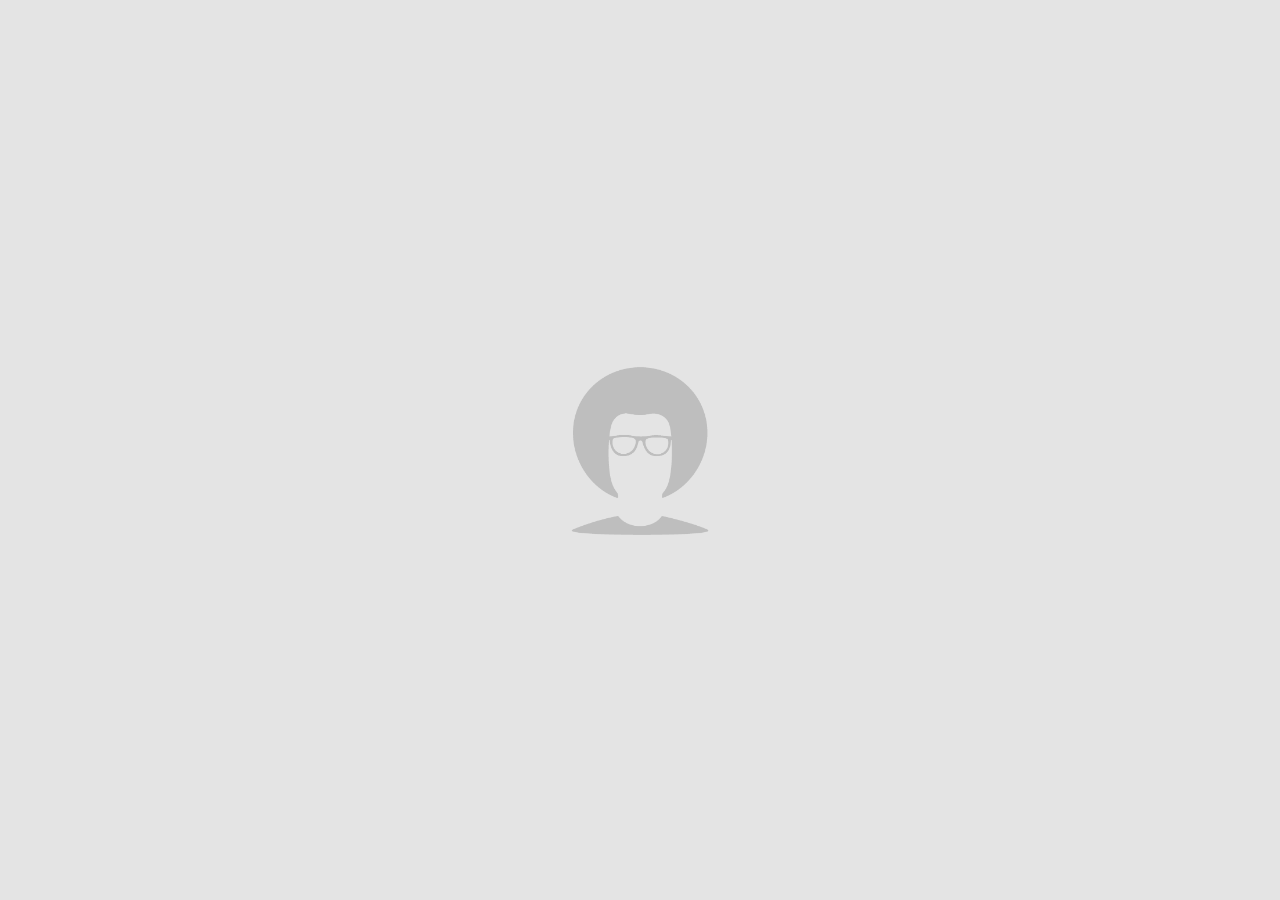
<file: index.html>
<html>
    <link href="CSS.css" rel="stylesheet" type="text/css">
    <meta charset="utf-8">
    <link rel="shortcut icon" href="img/my%20head%2019.6x20%20icon%20S.png" type="image/vnd.microsoft.icon">
    <title> Home </title>
    
    
    <head class="head">
    </head>
    
    <body>
	
	<div>
        	<a  href="https://samank.me"><img src="img/myheadwhite.png"></a>
        </div>
    </body> 
</html>
</file>
<file: CSS.css>
.head {
    
}

body {
    display: grid;
    background-color: #e4e4e4;
    width: 100%;
    height: 100%;
    margin: auto;
}

div {
    display: grid;
    width: 100%;
    height: 100%;
    align-self: center;
    justify-self: center;
}

a {
    display: grid;
    width: 100%;
    height: 100%;
}
img {
    width: 20%;
    height: auto;
    align-self: center;
    justify-self: center;
}
</file>
